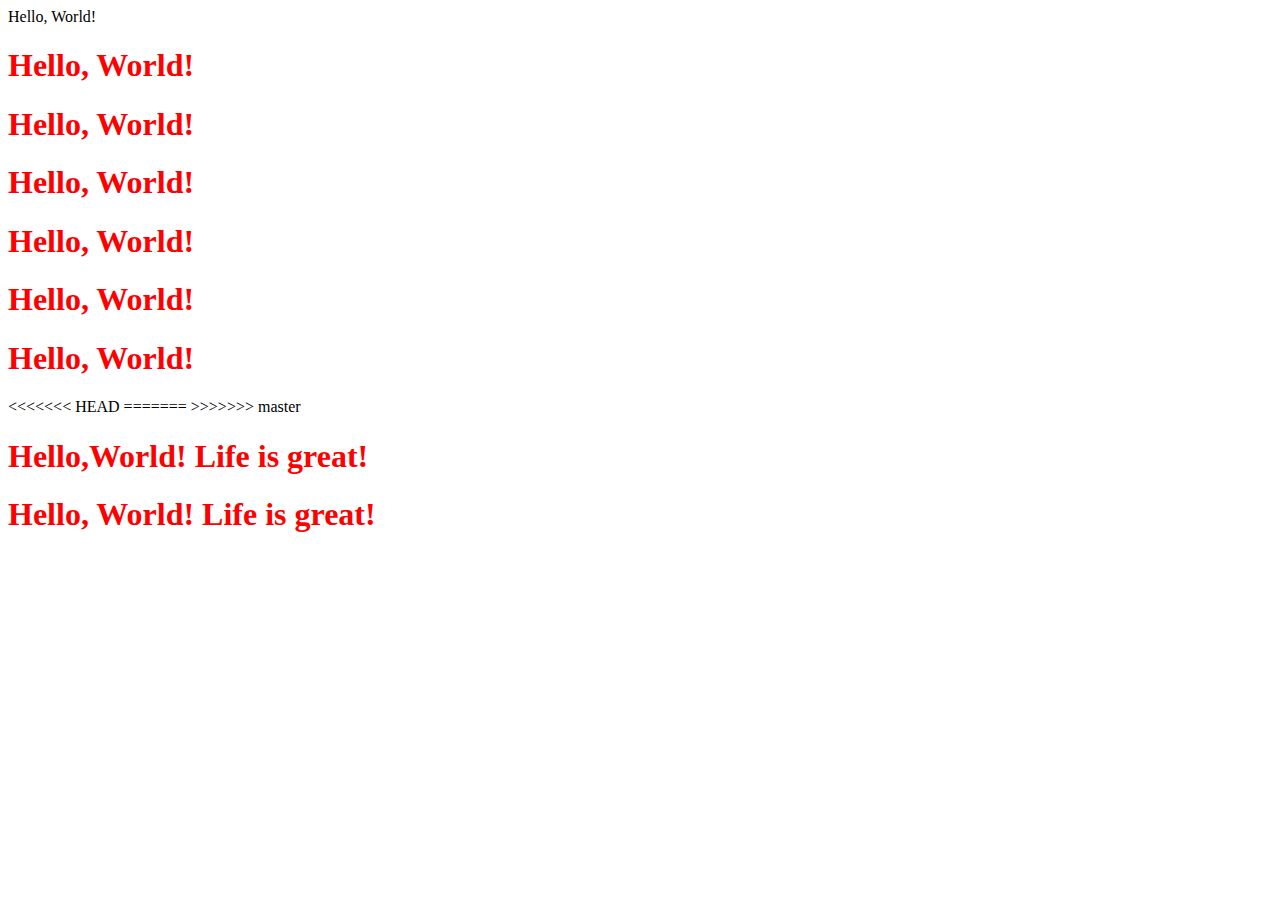
<file: git/cloned_hello/lib/hello.html>
Hello, World!
<h1>Hello, World!</h1>
<html>
  <body>
    <h1>Hello, World!</h1>
  </body>
</html>
<html>
  <head>
  </head>
  <body>
    <h1>Hello, World!</h1>
  </body>
</html>
<!-- Author: Alexander Shvets -->
<html>
  <head>
  </head>
  <body>
    <h1>Hello, World!</h1>
  </body>
</html>
<!-- Author: Alexander Shvets (alex@githowto.com) -->
<html>
  <head>
  </head>
  <body>
    <h1>Hello, World!</h1>
  </body>
</html>
<!-- Author: Alexander Shvets (alex@githowto.com) -->
<html>
  <head>
    <link type="text/css" rel="stylesheet" media="all" href="style.css" />
  </head>
  <body>
    <h1>Hello, World!</h1>
  </body>
</html>
<!-- Author: Alexander Shvets (alex@githowto.com) -->
<html>
  <head>
<<<<<<< HEAD
    <link type="text/css" rel="stylesheet" media="all" href="style.css" />
=======
    <!-- no style -->
>>>>>>> master
  </head>
  <body>
    <h1>Hello,World! Life is great!</h1>
  </body>
</html>
<!-- Author: Alexander Shvets (alex@githowto.com) -->
<html>
  <head>
    <link type="text/css" rel="stylesheet" media="all" href="style.css" />
  </head>
  <body>
    <h1>Hello, World! Life is great!</h1>
  </body>
</html>
</file>
<file: git/cloned_hello/lib/style.css>
h1 {
    
    color: red;
  }
</file>
